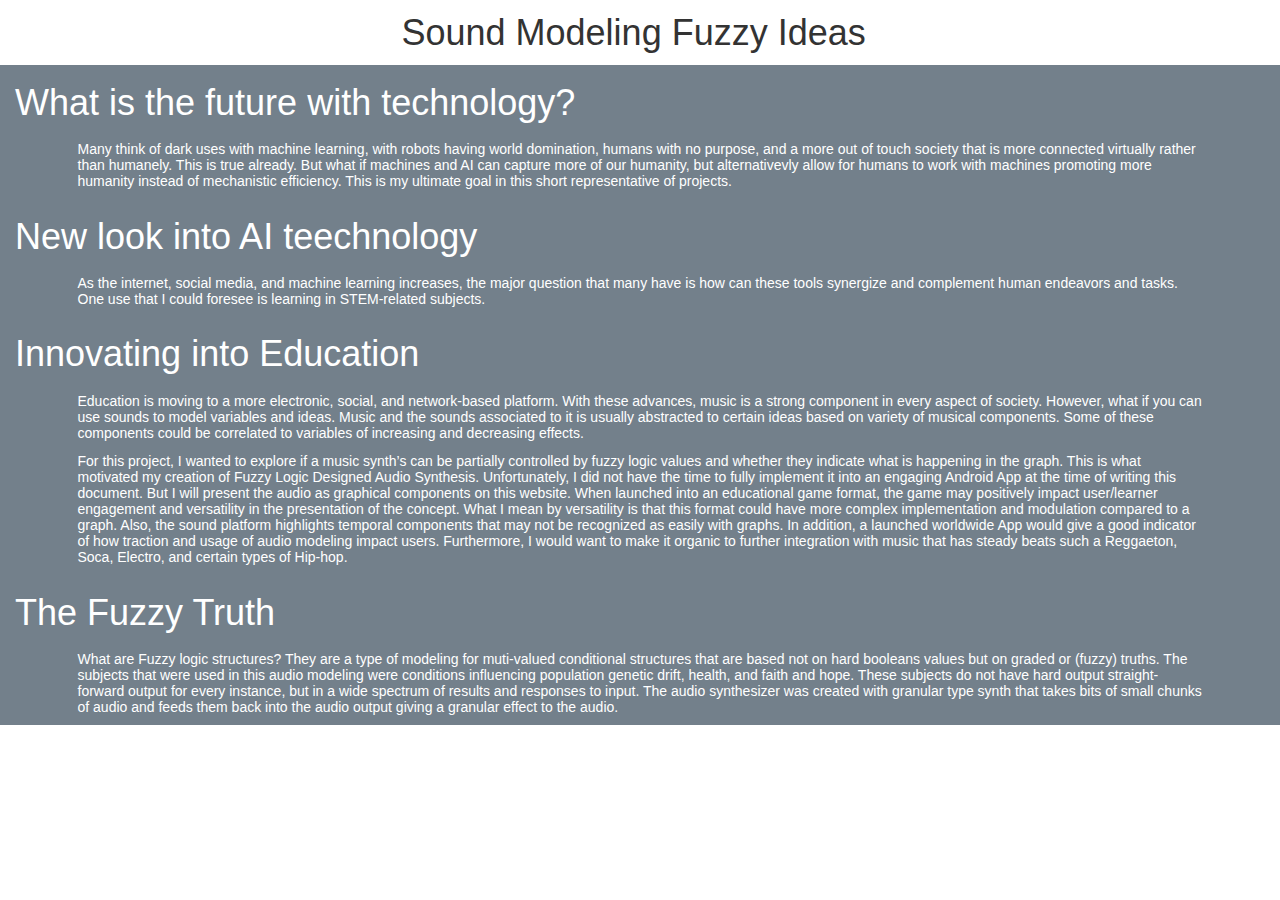
<file: information1.html>
<!DOCTYPE html>
<html lang="en">
<head>
    <title>Sound Modeling</title>
    <link rel="stylesheet" href="https://maxcdn.bootstrapcdn.com/bootstrap/4.0.0-beta.2/css/bootstrap.min.css" integrity="sha384-PsH8R72JQ3SOdhVi3uxftmaW6Vc51MKb0q5P2rRUpPvrszuE4W1povHYgTpBfshb" crossorigin="anonymous">
    <link rel="stylesheet" href="https://maxcdn.bootstrapcdn.com/bootstrap/3.3.7/css/bootstrap.min.css">
    <link rel="stylesheet" href="css/main2.css">
</head>


<body data-spy="scroll" data-target=".navbar" data-offset="1">
  <header>
    <h1>Sound Modeling Fuzzy Ideas</h1>
  </header>
<!-- <nav class="navbar navbar-inverse navbar-fixed-top">
  <div class="container-fluid">
    <div class="navbar-header">
        <button type="button" class="navbar-toggle" data-toggle="collapse" data-target="#myNavbar">
          <span class="icon-bar"></span>
          <span class="icon-bar"></span>
          <span class="icon-bar"></span>
      </button>
      <a class="navbar-brand" href="#">Sound Modeling</a>
    </div>
    <div>
      <div class="collapse navbar-collapse" id="myNavbar">
        <ul class="nav navbar-nav">
          <li><a href="#section1">Section 1</a></li>
          <li><a href="#section2">Section 2</a></li>
          <li><a href="#section3">Section 3</a></li>
           <li class="dropdown"><a class="dropdown-toggle" data-toggle="dropdown" href="#">Section 4 <span class="caret"></span></a>
          <ul class="dropdown-menu">
              <li><a href="#section41">Section 4-1</a></li>
              <li><a href="#section42">Section 4-2</a></li>
            </ul>
          </li>
        </ul>
      </div>
    </div>
  </div>
</nav> -->

<div id="section1" class= "container-fluid">
    <h1>What is the future with technology?</h1>
    <p>Many think of dark uses with machine learning, with robots having world domination,
      humans with no purpose, and a more out of touch society that is more connected virtually
      rather than humanely.  This is true already.  But what if machines and AI can capture more of our humanity,
      but alternativevly allow for humans to work with machines promoting more humanity instead of mechanistic efficiency.
      This is my ultimate goal in this short representative
      of projects.
    </p>
</div>
<div id="section2" class= "container-fluid">
      <h1>New look into AI teechnology</h1>
      <p>As the internet, social media, and machine learning increases,
      the major question that many have is how can these tools synergize
      and complement human endeavors and tasks.  One use that I could foresee
      is learning in STEM-related subjects.
      </p>

</div>
<div id="section3" class= "container-fluid">

    <h1>Innovating into Education</h1>
    <p>Education is moving to a more electronic, social, and network-based platform. With these advances,
       music is a strong component in every aspect of society.  However, what if you can use sounds to model
       variables and ideas.  Music and the sounds associated to it is usually abstracted to certain ideas
       based on variety of musical components.  Some of these components could be correlated to variables of
       increasing and decreasing effects.
    </p>

    <p>
        For this project, I wanted to explore if a music synth’s can be
       partially controlled by fuzzy logic values  and whether they indicate what is happening in the graph.
       This is what motivated my creation of Fuzzy Logic Designed Audio Synthesis.  Unfortunately, I did not
       have the time to fully implement it into an engaging Android App at the time of writing this document.
       But I will present the audio as graphical components on this website.  When launched into an
       educational game format,  the game may positively impact user/learner engagement and versatility in the
       presentation of the concept.   What I mean by versatility is that this format could have more complex implementation and modulation compared to a graph.  Also, the sound platform highlights temporal components that may not be recognized as easily with graphs. In addition, a launched worldwide App would give a good indicator of how traction and usage of audio modeling impact users.   Furthermore, I would want to make it organic to further integration with music that has steady beats such a Reggaeton, Soca, Electro, and certain types of Hip-hop.
    </p>


</div>

<div id="section4" class= "container-fluid">
  <h1>The Fuzzy Truth</h1>
  <p>What are Fuzzy logic structures?  They are a type of modeling for muti-valued conditional structures that are based not on hard booleans values but on graded or (fuzzy) truths.  The subjects that were used in this audio modeling were conditions influencing population genetic drift, health, and faith and hope. These subjects do not have hard output straight-forward output for every instance, but in a wide spectrum of results and responses to input. The audio synthesizer was created with granular type synth that takes bits of small chunks of audio and feeds them back into the audio output giving a granular effect to the audio.
  </p>
</div>
<script src="https://ajax.googleapis.com/ajax/libs/jquery/3.3.1/jquery.min.js"></script>
<script src="https://maxcdn.bootstrapcdn.com/bootstrap/3.3.7/js/bootstrap.min.js"></script>




</body>
</html>
</file>
<file: css/main2.css>
header{
  text-align: center;
}

body {
    position: relative;
}
article {
display: flex;
justify-content: center;
width:90%;
height:90%;
}
  #section1 {padding-top:5px;height:30%;color: #fff; background-color:#73808b;}
  #section2 {padding-top:5px;height:30%;color: #fff; background-color:#73808b;}
  #section3 {padding-top:5px;height:30%;color: #fff; background-color:#73808b;}
  #section4 {padding-top:5px;height:30%;color: #fff; background-color:#73808b;}
.subhead1{
  margin:5px 5px 5px 5px;
  padding:5px 5px 5px 5px;
  text-align: left;
}
h1{
  padding: .5% .5% .5% 0%;
  margin: .5% .5% .5% 0%;

}

p{
  line-height: normal;
  font-size: 1eM;
  font-style: normal;
  padding-left:5%;
  padding-right:5%;
  margin-top:1%;
}
</file>
